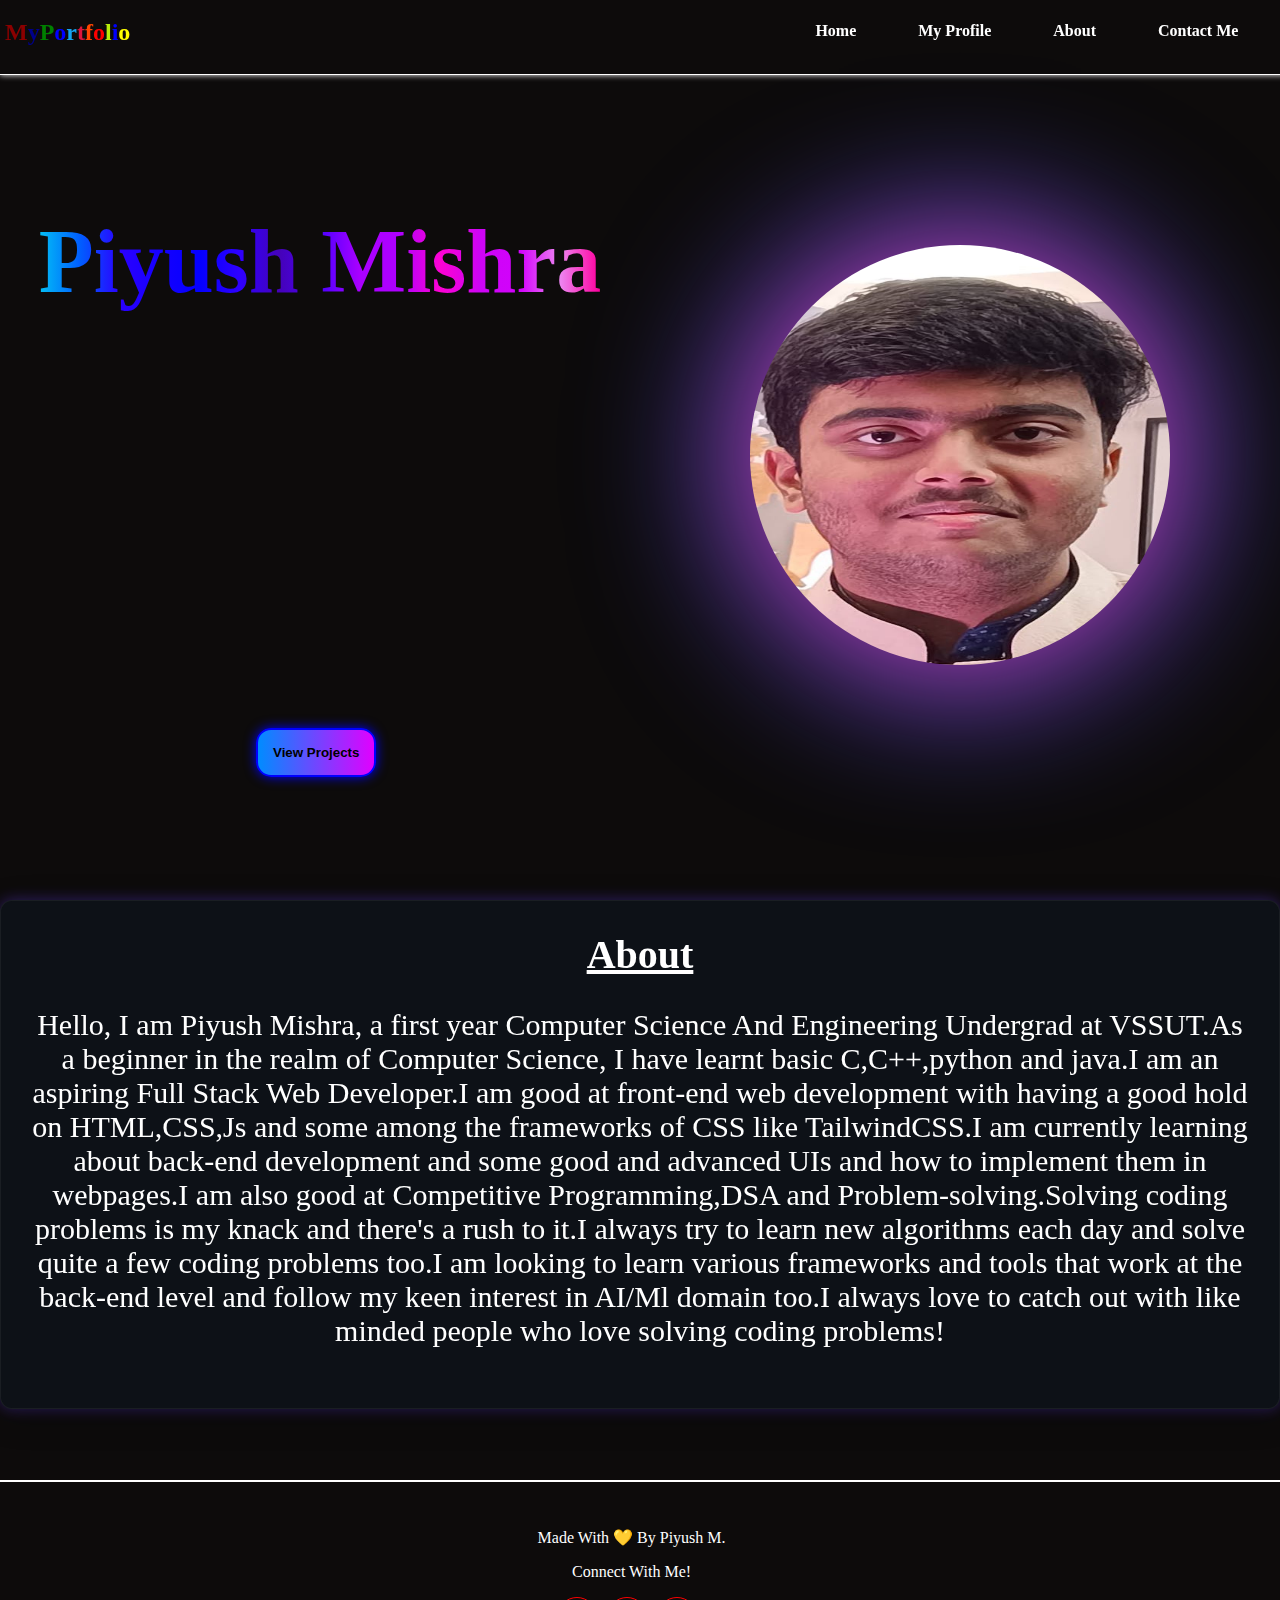
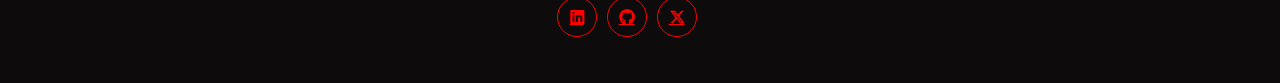
<file: index.html>
<!DOCTYPE html>
<html lang="en" dir="ltr">
    <head>
        <title>MyPortfolio</title>
        <meta charset="UTF-8">
        <meta name="viewport" content="width=device-width, height=device-height, user-scalable=yes,initial-scale=1.0,maximum-scale=5.0,minimum-scale=0.25">
        <link rel="stylesheet" href="styles.css">
        <link rel="stylesheet" href="https://cdnjs.cloudflare.com/ajax/libs/font-awesome/6.5.0/css/all.min.css">
    </head>
    <body>
        <div id="main">
            <div id="navigation_bar">
                <a href="index.html"><span style="color:darkred;font-size:24px">M</span><span style="color:darkblue;font-size:24px">y</span><span style="color:green;font-size:24px">P</span><span style="color:blue;font-size:24px">o</span><span style="color:rgb(21, 165, 243);font-size:24px">r</span><span style="color:crimson;font-size:24px">t</span><span style="color:orangered;font-size:24px">f</span><span style="color:red;font-size:24px">o</span><span style="color:rgb(184, 237, 10);font-size:24px">l</span><span style="color:blue;font-size:24px">i</span><span style="color:yellow;font-size:24px">o</span></a>
                <nav id="nav">
                    <a href="#Intro">Home</a>
                    <a href="./aboutpage.html">My Profile</a>
                    <a href="#About">About</a>
                    <a href="#Contact">Contact Me</a>
                </nav>
                <div id="hamburger_menu">
                    <span style="display:flex;flex-direction:column;cursor:pointer;justify-content:center;align-items:center">
                        <span class="bar"></span>
                        <span class="bar"></span>
                        <span class="bar"></span>
                    </span>
                </div>
            </div>
            <div id="navigation_menu">
                <nav id="toggle_navbar" style="display:flex;flex-direction:column">
                    <ul style="list-style-type:none;">
                        <li><a href="#Intro">Home</a></li>
                        <li><a href="./aboutpage.html">My Profile</a></li>
                        <li><a href="#About">About</a></li>
                        <li><a href="#Contact">Contact Me</a></li>
                    </ul>
                </nav>
            </div>
            <div id="Intro">
                <div id="Short_description">
                    <h1 id="heading" style="background:linear-gradient(to right,cyan,rgb(3, 189, 246),rgb(0, 94, 255),rgb(43, 0, 255),rgb(21, 0, 255),rgb(4, 0, 255),rgb(47, 0, 255),rgb(69, 2, 185),rgb(76, 0, 255),rgb(170, 0, 255),rgb(174, 0, 255),rgb(253, 2, 211),rgb(205, 4, 245),rgb(210, 2, 252),rgb(237, 134, 241),rgb(255, 0, 157),rgb(255, 0, 123));-webkit-background-clip:text;-webkit-text-fill-color:transparent;">
                        Piyush Mishra
                    </h1>
                    <h2 id="description">
                        <span id="first" style="max-width:fit-content;background:linear-gradient(315deg,cyan,rgb(3,189,246),rgb(0,94,255),rgb(0, 47, 255),rgb(92, 0, 128),rgb(92, 0, 128),rgb(249, 10, 225));-webkit-background-clip:text;-webkit-text-fill-color:transparent">Learning.</span><br><span id="second" style="max-width:fit-content;background:linear-gradient(315deg,rgb(255, 0, 136),rgb(255, 0, 170),rgb(255, 0, 247),rgb(242, 192, 255),rgb(42, 58, 238),rgb(53, 127, 238),cyan);-webkit-background-clip:text;-webkit-text-fill-color:transparent">Coding.</span><br><span id="third" style="max-width:fit-content;background:linear-gradient(315deg,cyan,rgb(0, 179, 255),rgb(0, 119, 255),blue,rgb(159, 7, 230),rgb(249, 4, 200),rgb(222, 5, 120),rgb(255,0,136));-webkit-background-clip:text;-webkit-text-fill-color:transparent">Exploring.</span><br><span id="fourth" style="max-width:fit-content;background:linear-gradient(315deg,rgb(255, 0, 123),rgb(255, 0, 157),rgb(237, 134, 241),rgb(210, 2, 252),rgb(205, 4, 245),rgb(253, 2, 211),rgb(174, 0, 255),rgb(170, 0, 255),rgb(47, 0, 255),rgb(0, 94, 255),rgb(3, 189, 246),cyan,cyan);-webkit-background-clip:text;-webkit-text-fill-color:transparent">Growing.</span>
                    </h2>
                    <form action="./projectpage.html" method="get"><button class="btn" target="_self">View Projects</button></form>
                </div>
                <div id="image"><img src="./img.jpg" width="480px" height="480px" load="eager" style="border-radius:50%;z-index:1"></div>
            </div>
            <br><br>
            <div id="About">
                <h style="font-weight:bolder;display:flex;justify-content:center"><u>About</u></h>
                <p style="text-align:center">Hello, I am Piyush Mishra, a first year Computer Science And Engineering Undergrad at VSSUT.As a beginner in the realm of Computer Science, I have learnt basic C,C++,python and java.I am an aspiring Full Stack Web Developer.I am good at front-end web development with having a good hold on HTML,CSS,Js and some among the frameworks of CSS like TailwindCSS.I am currently learning about back-end development and some good and advanced UIs and how to implement them in webpages.I am also good at Competitive Programming,DSA and Problem-solving.Solving coding problems is my knack and there's a rush to it.I always try to learn new algorithms each day and solve quite a few coding problems too.I am looking to learn various frameworks and tools that work at the back-end level and follow my keen interest in AI/Ml domain too.I always love to catch out with like minded people who love solving coding problems!</p>
            </div>
            <div id="Contact">
                <p style="text-align:center;width:94vw">Made With 💛 By Piyush M.</p>
                <p style="text-align:center;width:94vw">Connect With Me!</p>
                <p style="display:flex;flex-direction:row;justify-content:center;width:94vw">
                    <a href="https://www.linkedin.com/in/piyush-mishra-778540268/" style="width:40px;height:40px;border:1px solid red;border-radius:50%;margin-right:10px;display:flex;justify-content:center;align-items:center;color:red"><i class="fab fa-linkedin"></i></a>
                    <a href="https://github.com/piyushmishra0620" style="width:40px;height:40px;border:1px solid red;border-radius:50%;margin-right:10px;display:flex;justify-content:center;align-items:center;color:red"><i class="fab fa-github"></i></a>
                    <a href="https://x.com/piyushmish76012?t=FI_NJFuRRNyeqaRc5Q-_Vg&s=08" style="width:40px;height:40px;border:1px solid red;border-radius:50%;margin-right:10px;display:flex;justify-content:center;align-items:center;color:red"><i class="fab fa-x-twitter"></i></a>
                </p>
            </div>
        </div>
        <script src="script.js"></script>
    </body>
</html>
</file>
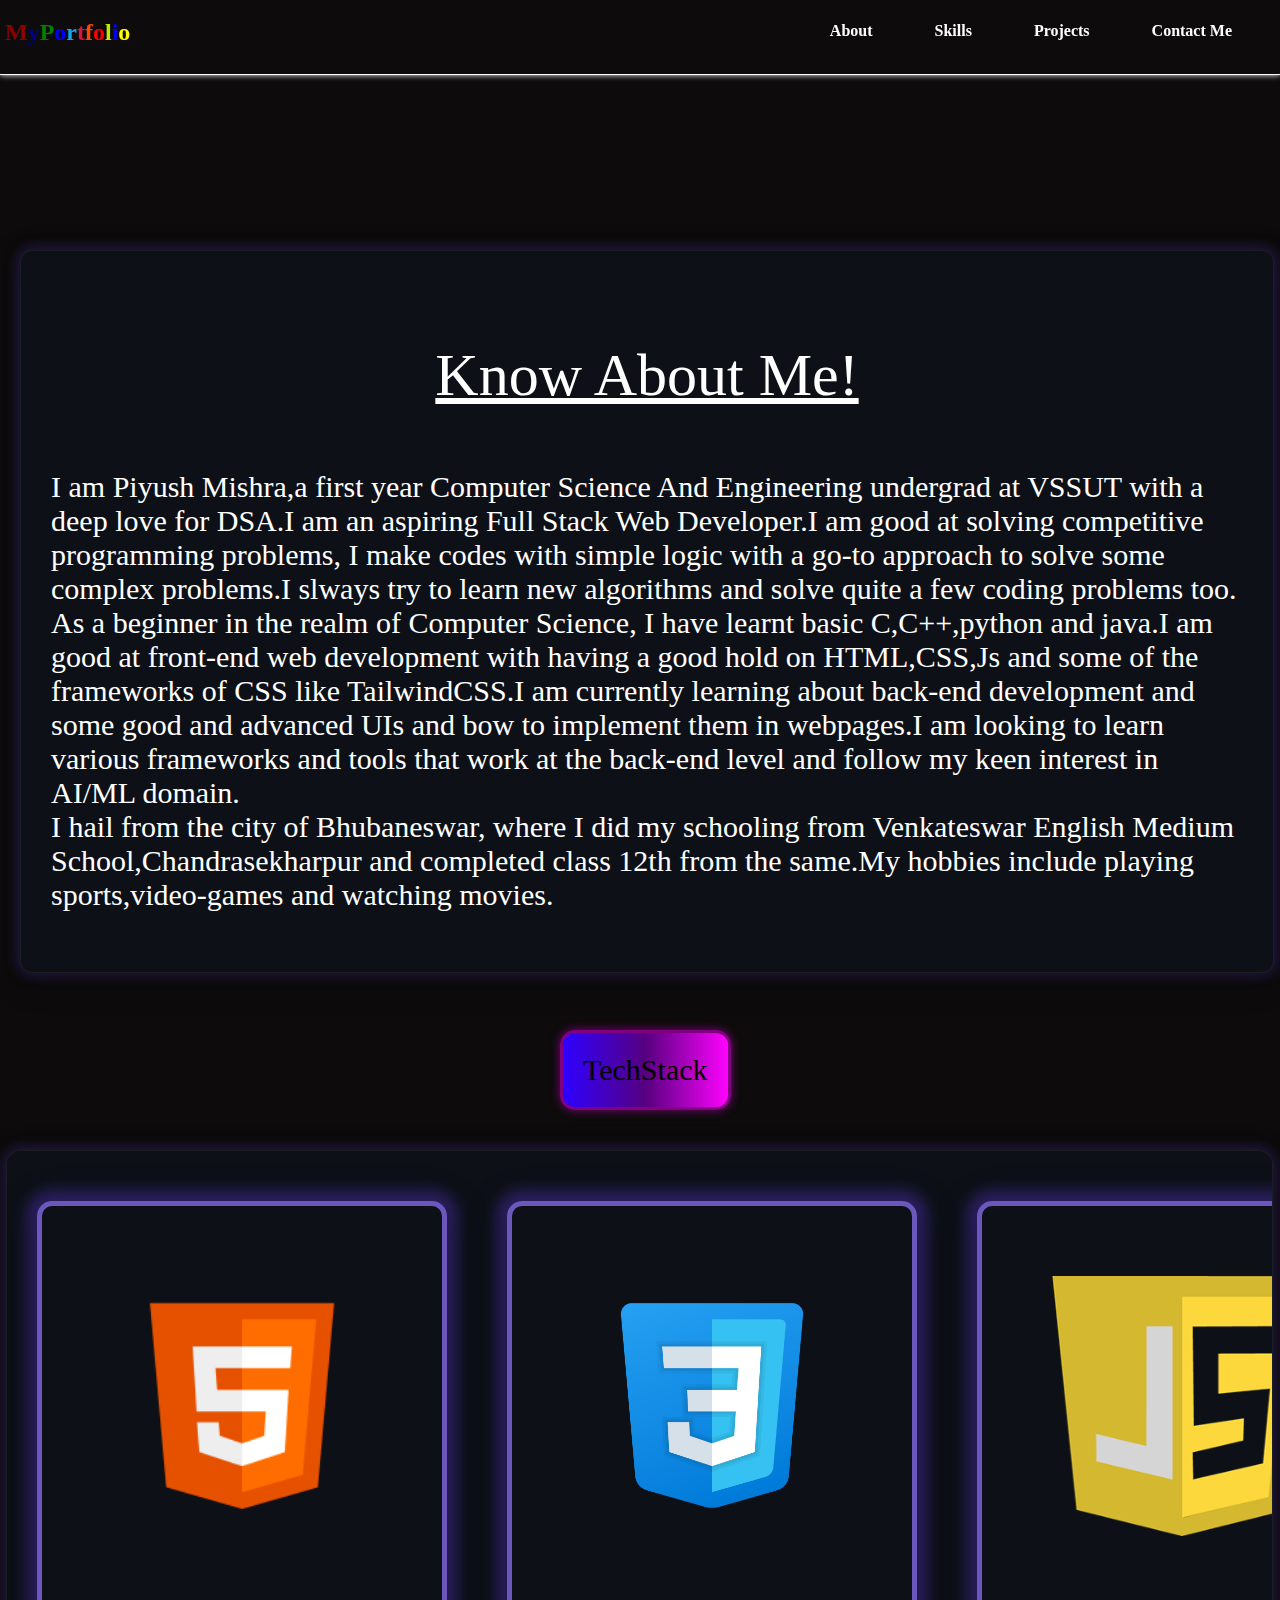
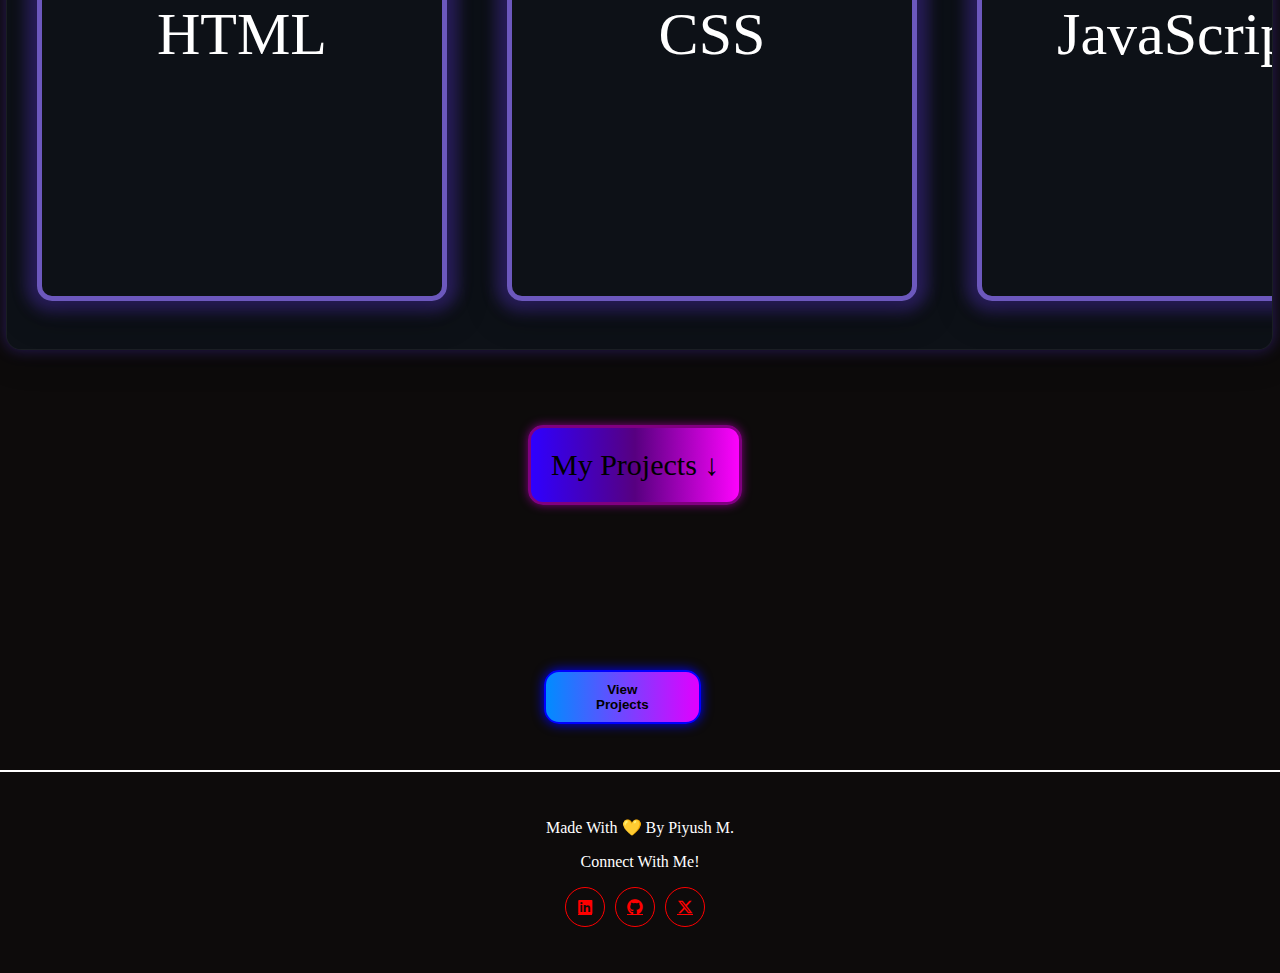
<file: aboutpage.html>
<!DOCTYPE html>
<html lang="en" dir="ltr">
    <head>
        <title>MyPortfolio</title>
        <meta charset="UTF-8">
        <meta name="viewport" content="width=device-width,height=device-height,user-scalable=yes,initial-scale=1.0,maximum-scale=5.0,minimum-scale=0.25">
        <link rel="stylesheet" href="https://cdnjs.cloudflare.com/ajax/libs/font-awesome/6.5.0/css/all.min.css">
        <style>
            *{
                box-sizing:border-box;
            }
            :root{
                --pos-left:23%;--nav-width:450px;
                --nav-height:4%;
                --padding-left:40px;
                --margin-top:16px;
            }
            html,body{
                margin:0;background-color:rgba(0, 0, 0, 0.759);-webkit-tap-highlight-color:transparent;user-select:none;scroll-behavior:smooth;
            }
            #main{
                width:100vw;background-color:rgb(13, 11, 11);height:2550px;
            }
            #navigation_bar{
                width:100vw;border-bottom:white 0.7px solid;cursor:default;box-shadow:0px 0px 6px white;display:grid;grid-template-columns:1fr auto;position:fixed;backdrop-filter:blur(15px);height:85px;z-index:999;top:0;background-color:transparent;
            }
            #navigation_bar>a{
                text-decoration:none;cursor:pointer;justify-self:start;padding-top:0px;margin-top:19px;font-weight:bold;padding-bottom:0px;margin-bottom:19px;padding-left:0px;padding-right:0px;margin-left:5px;
            }
            #nav{
                padding:19px;margin-bottom:5px;margin-top:3px;
            }
            #hamburger_menu{
                display:none;
            }
            .bar{
                width:25px;height:4px;margin:2px;background-color:white;border-radius:12px;
            }
            #navigation_bar nav>a{
                color:white;cursor:pointer;justify-self:center;padding-top:8px;padding-bottom:15px;margin-top:20px;margin-bottom:20px;padding-left:19px;padding-right:19px;margin-right:10px;margin-left:10px;font-weight:bolder;text-decoration:none;
            }
            #navigation_bar nav>a:hover{
                background-color:cyan;color:black;border-radius:12px;border:1px solid cyan;box-shadow:0px 0px 15px cyan;
            }
            #navigation_bar nav>a:active{
                font-size:14.5px;transition:font-size 0.000000001s ease-out;
            }
            #AboutME{
                position:absolute;top:250px;padding:30px;border:1px rgba(150,150,150,0.1) solid;box-shadow:0 8px 32px rgba(0,0,0,0.3),0 0 15px rgba(110,68,255,0.4);border-radius:12px;margin-right:6px;margin-left:20px;background-color:#0D1117;-webkit-backdrop-filter:blur(10px);-webkit-transition:all 1s ease-in-out;color:white;
            }
            #AboutME.hover{
                -webkit-transform:translateY(-2%);
            }
            .techstack{
                position:absolute;top:1160px;left:26rem;background:linear-gradient(90deg,rgb(47, 0, 255),rgb(87, 0, 128),rgb(253, 3, 253));border-radius:15px;padding:20px;border:3px solid purple;box-shadow:0px 0px 10px purple;
            }
            #Skills{
                position:absolute;top:1300px;width:99vw;display:flex;flex-direction:row;height:800px;overflow-x:auto;scrollbar-width:none;-ms-overflow-style: none;border:1px solid rgba(150,150,150,0.1);border-radius:15px;margin-left:6px;box-shadow:0 8px 32px rgba(0,0,0,0.3),0 0 15px rgba(110,68,255,0.4);background-color:#0D1117;-webkit-backdrop-filter:blur(10px);color:white;padding-top:20px;
            }
            #Skills::-webkit-scrollbar{
                display:none;
            }
            #HTML,#CSS,#JS,#C,#python,#Cpp,#Java,#git{
                width:700px;height:700px;padding:70px;margin:30px;border:5px solid rgba(136, 109, 236, 0.781);border-radius:15px;box-shadow:0px 8px 32px 10px rgba(0,0,0,0.3),0 0 15px 10px rgba(110,68,255,0.4);-webkit-transition:transform 0.5s ease-out;
            }
            #HTML.hover,#CSS.hover,#JS.hover,#C.hover,#python.hover,#Cpp.hover,#Java.hover,#git.hover{
                background-color:rgba(136,109,236,0.781);border-color:rgba(143, 117, 234, 0.564);box-shadow:0px 0px 32px rgba(136, 109, 236, 0.781);-webkit-transform:translateY(-2%);
            }
            .projects{
                padding:20px;border:3px solid purple;box-shadow:0px 0px 10px purple;position:absolute;top:2150px;left:25rem;background:linear-gradient(90deg,rgb(47, 0, 255),rgb(87, 0, 128),rgb(253, 3, 253));border-radius:15px;
            }
            .btn{
                color:black;background:linear-gradient(90deg,#008cff,#e100ff);cursor:pointer;position:absolute;left:26.7rem;padding-top:10px;padding-bottom:10px;padding-left:50px;padding-right:50px;border-radius:15px;font-weight:bold;border:blue 2px solid;box-shadow:0px 0px 12px blue;
            }
            .btn:hover{
                background:linear-gradient(135deg,#008cff,#e100ff);box-shadow:2px 2px 50px blue;
            }
            .btn:active{
                background:linear-gradient(135deg,#008cff,#e100ff);box-shadow:2px 2px 50px blue;-webkit-transform:scale(90%);
            }
            #projects{
                position:absolute;top:2270px;
            }
            #Contact{
                width:100vw;position:absolute;top:2370px;padding:30px;border-top:2px white solid;color:white;background-color:rgb(13, 11, 11);
            }
            #heading header{
                display:inline-block;overflow:hidden;white-space:nowrap;border-right:3px solid transparent;width:0;-webkit-animation:type 3.5s steps(40,end) 1s 1 forwards,blink-caret 0.75s linear 1s infinite,stopblinking 0.1s forwards 4.5s;
            }
            #Contact a:hover{
                background-color:red;border-color:rgba(208, 80, 80, 0.464);box-shadow:0px 0px 10px red;
            }
            #Contact a:hover i{
                color:black;
            }
            .internalparagraph{
                font-size:30px;
            }
            .headingparagraph{
                font-size:60px;
            }
            .mainheader{
                font-size:60px;
            }
            @keyframes type{
                to{
                    width:9ch;border-right-color:transparent;
                }
            }
            @keyframes blink-caret{
                0%{
                    border-right-color:red;
                }50%{
                    border-right-color:transparent;
                }
            }
            @keyframes stopblinking{
                to{
                    border-right-color:transparent;
                }
            }
            @media((max-width:3000px) and (max-height:3000px)){
                .techstack{
                    top:1160px;left:26rem;
                }
                #Skills{
                    top:1300px;
                }
                .projects{
                    top:2150px;left:25rem;
                }
                .btn{
                    left:26.7rem;
                }
                #projects{
                    top:2270px;
                }
                #Contact{
                    top:2370px;
                }
            }
            @media(max-height:1500px){
                #navigation_bar{
                    height:85px;
                }
            }
            @media(max-height:1000px){
                #navigation_bar{
                    height:75px;
                }
            }
            @media(max-height:800px){
                #navigation_bar{
                    height:70px;
                }
            }
            @media(max-height:600px){
                #navigation_bar{
                    height:65px;
                }
            }
            @media(max-width:900px){
                #nav{
                    display:none;
                }
                #hamburger_menu{
                    color:white;display:flex;justify-content:center;align-items:center;width:45px;cursor:pointer;outline:none;border:2px solid white;padding:3px;height:40px;margin-right:25px;margin-top:16px;border-radius:12px;
                }
                #hamburger_menu.active .bar:nth-child(2){
                    opacity:0%;
                }
                #hamburger_menu.active .bar:nth-child(1){
                    transform:rotate(45deg) translateY(5.5px) translateX(4.8px);
                }
                #hamburger_menu.active .bar:nth-child(3){
                    transform:rotate(-45deg) translateY(-6.5px) translateX(5.4px);
                }
            }
            @media((width:820px) and (height:1180px)){
                .techstack{
                    top:1280px;left:21rem;
                }
                #Skills{
                    top:1400px;
                }
                .projects{
                    top:2250px;left:19rem;
                }
                .btn{
                    left:20.7rem;
                }
                #projects{
                    top:2370px;
                }
                #Contact{
                    top:2470px;
                }
            }
            @media((hover:none) and (min-width:1100px)){
                .btn{
                    left:32.5rem;
                }
                .projects{
                    left:31rem;
                }
                .techstack{
                    left:31.4rem;
                }
            }
            @media((hover:none) and (min-width:1208px)){
                .btn{
                    left:33.5rem;
                }
                .projects{
                    left:32rem;
                }
            }
            @media((hover:none) and (min-width:1241px)){
                .btn{
                    left:34rem;
                }
                .projects{
                    left:33rem;
                }
                .techstack{
                    left:33rem;
                }
            }
            @media((hover:none) and (min-width:1266px)){
                .btn{
                    left:35rem;
                }
                .projects{
                    left:34.5rem;
                }
            }
            @media((hover:none) and (min-width:1326px)){
                .btn{
                    left:38rem;
                }
                .projects{
                    left:36rem;
                }
                .techstack{
                    left:35.6rem;
                }
            }
            @media((hover:none) and (min-width:1400px)){
                .btn{
                    left:39rem;
                }
                .projects{
                    left:38rem;
                }
                .techstack{
                    left:39.5rem;
                }
            }
            @media((hover:none) and (min-width:1450px)){
                .btn{
                    left:41rem;
                }
                .projects{
                    left:40rem;
                }
                .techstack{
                    top:950px;
                }
                #Skills{
                    top:1150px;
                }
                .projects{
                    top:2050px;
                }
                #Contact{
                    top:2270px;
                }
                #projects{
                    top:2170px;
                }
            }
            @media((hover:none) and (min-width:1500px)){
                .btn{
                    left:42.5rem;
                }
                .projects{
                    left:41rem;
                }
            }
            @media((hover:none) and (min-width:1600px)){
                .btn{
                    left:45rem;
                }
                .projects{
                    left:44rem;
                }
                .techstack{
                    left:44.5rem;
                }
            }
            @media((hover:none) and (min-width:1650px)){
                .projects{
                    left:46.5rem;
                }
                .btn{
                    left:47.4rem;
                }
                .techstack{
                    left:46.5rem;
                }
            }
            @media((hover:none) and (min-width:1730px)){
                .projects{
                    left:48.6rem;
                }
                .btn{
                    left:50rem;
                }
                .techstack{
                    left:48rem;
                }
            }
            @media((hover:none) and (min-width:1800px)){
                .techstack{
                    left:49.5rem;
                }
                .btn{
                    left:52rem;
                }
                .projects{
                    left:51rem;
                }
            }
            @media((hover:none) and (min-width:1850px)){
                .techstack{
                    left:50rem;top:925px;
                }
                .btn{
                    left:54rem;
                }
                .projects{
                    left:52rem;
                }
            }
            @media((hover:none) and (min-width:1900px)){
                .projects{
                    left:54rem;
                }
                .btn{
                    left:55rem;
                }
            }
            @media((hover:none) and (min-width:1950px)){
                .techstack{
                    left:54rem;
                }
            }
            @media((hover:none) and (min-width:2000px)){
                .techstack{
                    left:57rem;
                }
                .btn{
                    left:58rem;
                }
                .projects{
                    left:56rem;
                }
            }
            @media((hover:none) and (min-width:2050px)){
                .btn{
                    left:59rem;
                }
                .projects{
                    left:57rem;
                }
            }
            @media((hover:none) and (min-width:2100px)){
                .btn{
                    left:61rem;
                }
                .projects{
                    left:58.6rem;
                }
                .techstack{
                    left:57.8rem;
                }
            }
            @media((hover:none) and (min-width:2150px)){
                .btn{
                    left:62.4rem;
                }
                .projects{
                    left:60rem;
                }
                .techstack{
                    left:59rem;
                }
            }
            @media((hover:none) and (min-width:2223px)){
                .btn{
                    left:63.8rem;
                }
                .projects{
                    left:61.7rem;
                }
            }
            @media((hover:none) and (min-width:2300px)){
                .btn{
                    left:67rem;
                }
                .projects{
                    left:66rem;
                }
                .techstack{
                    left:65rem;
                }
            }
            @media((hover:none) and (min-width:2350px)){
                .btn{
                    left:68rem;
                }
                .projects{
                    left:67rem;
                }
            }
            @media((hover:none) and (max-width:1000px)){
                #AboutME{
                    top:200px;
                }
                .btn{
                    left:25.9rem;
                }
                .projects{
                    left:24.5rem;
                }
            }
            @media((hover:none) and (max-width:944px)){
                .techstack{
                    top:1176px;left:25rem;
                }
                .btn{
                    left:23.8rem;
                }
                .projects{
                    left:22.2rem;
                }
            }
            @media((hover:none) and (max-width:920px)){
                #Contact{
                    top:2350px;
                }
            }
            @media((hover:none) and (max-width:867px)){
                .btn{
                    left:22.5rem;
                }
                .projects{
                    left:20.7rem;
                }
                .techstack{
                    left:24rem;
                }
            }
            @media((hover:none) and (max-width:859px)){
                #AboutME{
                    top:200px;
                }
                .btn{
                    left:21.9rem;
                }
                .techstack{
                    left:23rem;
                }
                .projects{
                    left:19.5rem;
                }
            }
            @media((hover:none) and (max-width:837px)){
                .techstack{
                    top:1195px;
                }
                .btn{
                    left:20.8rem;
                }
            }
            @media((hover:none) and (max-width:830px)){
                .techstack{
                    top:1240px;
                }
                #Skills{
                    top:1350px;
                }
                .projects{
                    top:2210px;
                }
                #projects{
                    top:2330px;
                }
                #Contact{
                    top:2430px;
                }
            }
            @media((hover:none) and (max-width:801px)){
                .techstack{
                    left:21.5rem;
                }
                .btn{
                    left:20rem;
                }
                .projects{
                    left:18rem;
                }
            }
            @media((hover:none) and (max-width:765px)){
                .techstack{
                    top:1270px;left:20rem;
                }
                #Skills{
                    top:1380px;
                }
                .projects{
                    top:2250px;
                }
                #projects{
                    top:2370px;
                }
                #Contact{
                    top:2470px;
                }
                .btn{
                    left:18rem;
                }
                .projects{
                    left:17rem;
                }
            }
            @media((hover:none) and (max-width:745px)){
                .techstack{
                    top:1300px;left:19rem;
                }
                #Skills{
                    top:1410px;
                }
                .projects{
                    top:2300px;
                }
                #projects{
                    top:2420px;
                }
                #Contact{
                    top:2500px;
                }
            }
            @media((hover:none) and (max-width:712px)){
                .techstack{
                    top:1340px;left:17rem;
                }
                #Skills{
                    top:1460px;
                }
                .projects{
                    top:2360px;
                }
                #projects{
                    top:2480px;
                }#Contact{
                    top:2550px;
                }
                .projects{
                    left:15.5rem;
                }
                .btn{
                    left:17rem;
                }
            }
            @media((hover:none) and (max-width:688px)){
                #main{
                    height:2850px;
                }
                .techstack{
                    top:1470px;left:16rem;
                }
                #Skills{
                    top:1600px;
                }
                .projects{
                    top:2500px;left:14.5rem;
                }
                #projects{
                    top:2650px;
                }
                #Contact{
                    top:2750px;
                }
                .btn{
                    left:16rem;
                }
            }
            @media((hover:none) and (max-width:640px)){
                .techstack{
                    left:15.4rem;
                }
                .btn{
                    left:15.6rem;
                }
            }
            @media((hover:none) and (max-width:620px)){
                .techstack{
                    top:1550px;left:15rem;
                }
                #Skills{
                    top:1700px;
                }
                .projects{
                    top:2575px;left:12.8rem;
                }
                #projects{
                    top:2730px;left
                }
                .btn{
                    left:14rem;
                }
                #Contact{
                    top:2800px;
                }
            }
            @media((hover:none) and (max-width:595px)){
                .internalparagraph{
                    font-size:28px;
                }
                .techstack{
                    left:14rem;top:1500px;
                }
                .btn{
                    left:13rem;
                }
                .projects{
                    left:12rem;
                }
            }
            @media((hover:none) and (max-width:540px)){
                .internalparagraph{
                    font-size:26px;
                }
                .headingparagraph{
                    font-size:40px;
                }
                .projects{
                    left:11rem;
                }
                .btn{
                    left:11.3rem;
                }
                .techstack{
                    left:12.5rem;top:1450px;
                }
            }
            @media((hover:none) and (max-width:501px)){
                #HTML,#CSS,#JS,#C,#python,#Cpp,#Java,#git{
                    width:300px;padding:20px;
                }
                .internalparagraph{
                    font-size:24px;
                }
                .techstack{
                    left:11.8rem;top:1430px;
                }
                .projects{
                    left:10.5rem;
                }
            }
            @media((hover:none) and (max-width:485px)){
                .techstack{
                    left:10.4rem;
                }
                .projects{
                    left:9.7rem;
                }
                .btn{
                    left:10.4rem;
                }
            }
            @media((hover:none) and (max-width:465px)){
                .projects{
                    left:9.4rem;
                }
                .btn{
                    left:9.6rem;
                }
            }
            @media((hover:none) and (max-width:435px)){
                .internalparagraph{
                    font-size:22px;
                }
                .headingparagraph{
                    font-size:30px;
                }
                .mainheader{
                    font-size:40px;
                }
                .techstack{
                    left:9.7rem;top:1400px;
                }
                .btn{
                    left:9rem;
                }
                .projects{
                    left:8.3rem;
                }
            }
            @media((hover:none) and (max-width:418px)){
                .techstack{
                    left:9rem;
                }
                .btn{
                    left:8rem;
                }
                .projects{
                    left:7rem;
                }
            }
            @media((hover:none) and (max-width:400px)){
                .techstack{
                    left:8.5rem;
                }
            }
            @media((hover:none) and (max-width:387px)){
                .internalparagraph{
                    font-size:20px;
                }
                .techstack{
                    top:1300px;left:7rem;
                }
                .btn{
                    left:7rem;
                }
                .projects{
                    left:6rem;top:2350px;
                }
                 #Skills{
                    top:1500px;
                }
                #projects{
                    top:2500px;
                }
            }
            @media((hover:none) and (max-width:354px)){
                .internalparagraph{
                    font-size:18px;
                }
            }
            @media(hover:hover){
                .techstack{
                    top:960px;left:39rem;
                }
                #Skills{
                    top:1150px;
                }
                .projects{
                    top:2025px;left:40rem;
                }
                .btn{
                    left:41.4rem;
                }
            }
            @media((hover:hover) and (min-width:1519px)){
                .btn{
                    left:44rem;
                }
                .techstack{
                    left:42rem;
                }
                .projects{
                    left:42.5rem;
                }
            }
            @media((hover:hover) and (min-width:1600px)){
                .btn{
                    left:45rem;
                }
                .techstack{
                    left:44rem;
                }
                .projects{
                    left:43.3rem;
                }
            }
            @media((hover:hover) and (min-width:1650px)){
                .btn{
                    left:48rem;
                }
                .techstack{
                    left:46rem;
                }
                .projects{
                    left:47rem;
                }
            }
            @media((hover:hover) and (min-width:1720px)){
                .btn{
                    left:50rem;
                }
                .techstack{
                    left:48rem;
                }
                .projects{
                    left:49rem;
                }
            }
            @media((hover:hover) and (min-width:1800px)){
                .btn{
                    left:53rem;
                }
                .techstack{
                    left:50rem;
                }
                .projects{
                    left:51rem;
                }
            }
            @media((hover:hover) and (min-width:1900px)){
                .btn{
                    left:55rem;
                }
                .techstack{
                    left:54rem;
                }
                .projects{
                    left:54rem;
                }
            }
            @media((hover:hover) and (min-width:2000px)){
                .btn{
                    left:59rem;
                }
                .techstack{
                    left:57rem;
                }
                .projects{
                    left:55.5rem;
                }
            }
            @media((hover:hover) and (min-width:2100px)){
                .btn{
                    left:62rem;
                }
                .techstack{
                    left:58.5rem;
                }
                .projects{
                    left:59rem;
                }
            }
            @media((hover:hover) and (min-width:2200px)){
                .btn{
                    left:64.6rem;
                }
                .techstack{
                    left:64.4rem;
                }
                .projects{
                    left:63.8rem;
                }
            }
            @media((hover:hover) and (min-width:2300px)){
                .btn{
                    left:66.5rem;
                }
                .techstack{
                    left:65.5rem;
                }
                .projects{
                    left:65.6rem;
                }
            }
            @media((hover:hover) and (min-width:2350px)){
                .btn{
                    left:68rem;
                }
                .techstack{
                    left:66.6rem;
                }
                .projects{
                    left:66rem;
                }
            }
            @media((hover:hover) and (max-width:1500px)){
                .techstack{
                    top:1030px;
                }
            }
            @media((hover:hover) and (max-width:1450px)){
                .techstack{
                    left:39rem;
                }
                .projects{
                    left:38rem;
                }
                .btn{
                    left:39.6rem;
                }
            }
            @media((hover:hover) and (max-width:1400px)){
                .techstack{
                    left:36.6rem;
                }
                .btn{
                    left:38rem;
                }
                .projects{
                    left:36.9rem;
                }
            }
            @media((hover:hover) and (max-width:1350px)){
                .projects{
                    left:34rem;
                }
                .btn{
                    left:36rem;
                }
            }
            @media((hover:hover) and (max-width:1300px)){
                .techstack{
                    left:35rem;
                }
                .btn{
                    left:34rem;
                }
                .projects{
                    left:33rem;
                }
            }
            @media((hover:hover) and (max-width:1240px)){
                .btn{
                    left:32rem;
                }
                .projects{
                    left:31.5rem;
                }
                .techstack{
                    left:33rem;
                }
            }
            @media((hover:hover) and (max-width:1170px)){
                .btn{
                    left:30rem;
                }
                .projects{
                    left:29rem;
                }
                .techstack{
                    left:31rem;
                }
                #AboutME{
                    top:200px;
                }
            }
            @media((hover:hover) and (max-width:1062px)){
                .techstack{
                    top:1060px;left:28rem;
                }
                #Skills{
                    top:1160px;
                }
                .projects{
                    top:2050px;left:25rem;
                }
                .btn{
                    left:27rem;
                }
            }
            @media((hover:hover) and (max-width:1000px)){
                .techstack{
                    left:26rem;
                }
                .btn{
                    left:25rem;
                }
                .projects{
                    left:23.5rem;
                }
            }
            @media((hover:hover) and (max-width:986px)){
                .internalparagraph{
                    font-size:28px;
                }
            }
            @media((hover:hover) and (max-width:951px)){
                .techstack{
                    top:1040px;
                }
                .btn{
                    left:24.5rem;
                }
            }
            @media((hover:hover) and (max-width:926px)){
                .internalparagraph{
                    font-size:25px;
                }
                .techstack{
                    left:23rem;
                }
                .btn{
                    left:21.5rem;
                }
                .projects{
                    left:21.5rem;
                }
            }
            @media((hover:hover) and (max-width:800px)){
                .techstack{
                    left:21rem;
                }
                .btn{
                    left:19rem;
                }
                .projects{
                    left:18rem;
                }
            }
            @media((hover:hover) and (max-width:750px)){
                .internalparagraph{
                    font-size:24px;
                }
                .techstack{
                    left:18rem;
                }
                .btn{
                    left:17rem;
                }
                .projects{
                    left:16.6rem;
                }
            }
            @media((hover:hover) and (max-width:687px)){
                .internalparagraph{
                    font-size:22px;
                }
                .techstack{
                    left:15rem;
                }
                .btn{
                    left:15rem;
                }
                .projects{
                    left:14rem;
                }
            }
            @media((hover:hover) and (max-width:615px)){
                .internalparagraph{
                    font-size:20px;
                }
                .techstack{
                    left:13rem;
                }
                .btn{
                    left:12.5rem;
                }
                .projects{
                    left:11rem;
                }
            }
            @media((hover:hover) and (max-width:551px)){
                .techstack{
                    left:11rem;
                }
                .btn{
                    left:11rem;
                }
                .projects{
                    left:10rem;
                }
            }
            @media((hover:hover) and (max-width:511px)){
                .headingparagraph{
                    font-size:40px;
                }
                .techstack{
                    left:9rem;
                }
                .btn{
                    left:10.5rem;
                }
                .projects{
                    left:9rem;
                }
            }
            @media((hover:hover) and (max-width:465px)){
                .internalparagraph{
                    font-size:18px;
                }
                .btn{
                    left:9rem;
                }
                .techstack{
                    left:9.5rem;
                }
                .projects{
                    left:8.5rem;
                }
                #HTML,#CSS,#JS,#C,#python,#Cpp,#Java,#git{
                    width:300px;padding:20px;
                }
            }
            @media((hover:hover) and (max-width:426px)){
                .internalparagraph{
                    font-size:16px;
                }
                .btn{
                    left:8.5rem;
                }
                .projects{
                    left:8rem;
                }
                .techstack{
                    left:8.75rem;
                }
                .mainheader{
                    font-size:38px;
                }
            }
            @media((hover:hover) and (max-width:392px)){
                .btn{
                    left:7.5rem;
                }
                .projects{
                    left:6.5rem;
                }
                .techstack{
                    left:7rem;
                }
            }
            #navigation_menu{
                padding:20px;border-radius:15px;position:fixed;top:85px;background-color:transparent;border:1px solid white;width:var(--nav-width);left:120%;height:350px;z-index:999;backdrop-filter:blur(15px);transition:left 0.25s ease-out;
            }
            #navigation_menu.active{
                left:var(--pos-left);
            }
            #toggle_navbar{
                position:absolute;top:4%;width:90%;
            }
            #toggle_navbar li{
                padding:20px;cursor:pointer;margin:8px;display:flex;justify-content:center;
            }
            #toggle_navbar li:hover{
                background-color:cyan;color:black;border-radius:12px;border:1px solid cyan;box-shadow:0px 0px 15px cyan;
            }
            #toggle_navbar li:active{
                font-size:14.5px;transition:font-size 0.000000001s ease-out;
            }
            #toggle_navbar li a{
                color:white;text-decoration:none;font-size:larger;font-weight:bold;
            }
            #toggle_navbar ul{
                padding-right:15px;place-self:center;
            }
            @media((hover:none) and (max-width:800px)){
                :root{
                    --pos-left:21%;
                }
            }
            @media((hover:none) and (max-width:740px)){
                :root{
                    --pos-left:18%;
                }
            }
            @media((hover:none) and (max-width:600px)){
                :root{
                    --nav-width:350px;--pos-left:15%;
                }
            }
            @media((hover:none) and (max-width:500px)){
                :root{
                    --pos-left:13%;
                }
            }
            @media((hover:none) and (max-width:450px)){
                :root{
                    --pos-left:9%;
                }
            }
            @media((hover:none) and (max-width:418px)){
                :root{
                    --nav-width:300px;
                }
            }
            @media((hover:none) and (max-width:368px)){
                :root{
                    --pos-left:5%;
                }
            }
            @media((hover:none) and (max-width:338px)){
                :root{
                    --pos-left:2%;
                }
            }
            @media((hover:hover) and (max-width:800px)){
                :root{
                    --pos-left:20%;
                }
            }
            @media((hover:hover) and (max-width:700px)){
                :root{
                    --pos-left:14%;
                }
            }
            @media((hover:hover) and (max-width:650px)){
                :root{
                    --pos-left:10%;
                }
            }
            @media((hover:hover) and (max-width:570px)){
                :root{
                    --pos-left:7%;
                }
            }
            @media((hover:hover) and (max-width:550px)){
                :root{
                    --pos-left:3%;
                }
            }
            @media((hover:hover) and (max-width:492px)){
                :root{
                    --nav-width:300px;
                }
            }
        </style>
    </head>
    <body>
        <div id="main">
            <div id="navigation_bar">
                <a href="index.html"><span style="color:darkred;font-size:24px">M</span><span style="color:darkblue;font-size:24px">y</span><span style="color:green;font-size:24px">P</span><span style="color:blue;font-size:24px">o</span><span style="color:rgb(21, 165, 243);font-size:24px">r</span><span style="color:crimson;font-size:24px">t</span><span style="color:orangered;font-size:24px">f</span><span style="color:red;font-size:24px">o</span><span style="color:rgb(184, 237, 10);font-size:24px">l</span><span style="color:blue;font-size:24px">i</span><span style="color:yellow;font-size:24px">o</span></a>
                <nav id="nav">
                    <a href="#AboutME">About</a>
                    <a href="#Skills">Skills</a>
                    <a href="#projects">Projects</a>
                    <a href="#Contact">Contact Me</a>
                </nav>
                <div id="hamburger_menu">
                    <span style="display:flex;flex-direction:column;cursor:pointer;justify-content:center;align-items:center">
                        <span class="bar"></span>
                        <span class="bar"></span>
                        <span class="bar"></span>
                    </span>
                </div>
            </div>
            <div id="navigation_menu">
                <nav id="toggle_navbar" style="display:flex;flex-direction:column">
                    <ul style="list-style-type:none;">
                        <li><a href="#AboutME">About</a></li>
                        <li><a href="#Skills">Skills</a></li>
                        <li><a href="#projects">Projects</a></li>
                        <li><a href="#Contact">Contact Me</a></li>
                    </ul>
                </nav>
            </div>
            <div id="heading" style="display:flex;justify-content:center">
                <header class="mainheader" style="background:linear-gradient(to right,rgb(0, 132, 255),rgb(14, 98, 241),rgb(8, 0, 255),rgb(34, 0, 255),rgb(66, 21, 246),rgb(76, 0, 255),rgb(68, 0, 128),rgb(94, 0, 128),rgb(134, 5, 146),rgb(215, 7, 226),rgb(255, 2, 150));-webkit-background-clip:text;-webkit-text-fill-color:transparent;position:absolute;top:100px">My Profile</header>
            </div>
            <div id="AboutME">
                <p class="headingparagraph" style="text-align:center"><u>Know About Me!</u></p>
                <p class="internalparagraph" style="text-align:start;">I am Piyush Mishra,a first year Computer Science And Engineering undergrad at VSSUT with a deep love for DSA.I am an aspiring Full Stack Web Developer.I am good at solving competitive programming problems, I make codes with simple logic with a go-to approach to solve some complex problems.I slways try to learn new algorithms and solve quite a few coding problems too. As a beginner in the realm of Computer Science, I have learnt basic C,C++,python and java.I am good at front-end web development with having a good hold on HTML,CSS,Js and some of the frameworks of CSS like TailwindCSS.I am currently learning about back-end development and some good and advanced UIs and bow to implement them in webpages.I am looking to learn various frameworks and tools that work at the back-end level and follow my keen interest in AI/ML domain.
                    <br>I hail from the city of Bhubaneswar, where I did my schooling from Venkateswar English Medium School,Chandrasekharpur and completed class 12th from the same.My hobbies include playing sports,video-games and watching movies.
                </p>
            </div>
            <br>
            <header style="font-size:30px" class="techstack">TechStack</header>
            <div id="Skills">
                <div id="HTML">
                    <img src="./html-5.png" alt="HTML" title="HTML" load="eager" width="260px" height="260px">
                    <p style="font-size:60px;color:white;text-align:center">HTML</p>
                </div>
                <div id="CSS">
                    <img src="./css3.png" alt="CSS" title="CSS" load="eager" width="260px" height="260px">
                    <p style="font-size:60px;color:white;text-align:center">CSS</p>
                </div>
                <div id="JS">
                    <img src="./javascript-logo.png" alt="Js" title="Js" load="eager" width="260px" height="260px">
                    <p style="font-size:60px;color:white;text-align:center">JavaScript</p>
                </div>
                <div id="C">
                    <img src="./C.png" alt="C" title="C" load="eager" width="260px" height="260px">
                    <p style="font-size:60px;color:white;text-align:center">C</p>
                </div>
                <div id="python">
                    <img src="./python.png" alt="python" title="python" load="eager" width="260px" height="260px">
                    <p style="font-size:60px;color:white;text-align:center">Python</p>
                </div>
                <div id="Cpp">
                    <img src="./C++.png" alt="C++" title="C++" load="eager" width="260px" height="260px">
                    <p style="font-size:60px;color:white;text-align:center">C++</p>
                </div>
                <div id="Java">
                    <img src="./Java.png" alt="Java" title="Java" load="eager" width="260px" height="260px">
                    <p style="font-size:60px;color:white;text-align:center">Java</p>
                </div>
                <div id="git">
                    <img src="./git.png" alt="git" title="git" load="eager" width="260px" height="260px">
                    <p style="font-size:60px;color:white;text-align:center">GIT</p>
                </div>
            </div>
            <br>
            <header style="font-size:30px" class="projects">My Projects ↓</header>
            <div id="projects">
                <form action="./projectpage.html" method="get"><button class="btn" target="_self">View Projects</button></form>
            </div>
            <div id="Contact">
                <p style="text-align:center">Made With 💛 By Piyush M.</p>
                <p style="text-align:center">Connect With Me!</p>
                <p style="display:flex;flex-direction:row;justify-content:center">
                    <a href="https://www.linkedin.com/in/piyush-mishra-778540268/" style="width:40px;height:40px;border:1px solid red;border-radius:50%;margin-right:10px;display:flex;justify-content:center;align-items:center;color:red"><i class="fab fa-linkedin"></i></a>
                    <a href="https://github.com/piyushmishra0620" style="width:40px;height:40px;border:1px solid red;border-radius:50%;margin-right:10px;display:flex;justify-content:center;align-items:center;color:red"><i class="fab fa-github"></i></a>
                    <a href="https://x.com/piyushmish76012?t=FI_NJFuRRNyeqaRc5Q-_Vg&s=08" style="width:40px;height:40px;border:1px solid red;border-radius:50%;margin-right:10px;display:flex;justify-content:center;align-items:center;color:red"><i class="fab fa-x-twitter"></i></a>
                </p>
            </div>
        </div>
        <script>
            const ele=document.getElementById("AboutME");
            ele.addEventListener("mouseenter",()=>{
                ele.classList.add("hover");
            });
            ele.addEventListener("mouseleave",()=>{
                ele.classList.remove("hover");
            });
            ele.addEventListener("touchstart",()=>{
                ele.classList.add("hover");
            });
            ele.addEventListener("touchend",()=>{
                ele.classList.remove("hover");
            });
            const card1=document.getElementById("HTML");const card2=document.getElementById("CSS");const card3=document.getElementById("JS");const card4=document.getElementById("C");const card5=document.getElementById("Cpp");const card6=document.getElementById("Java");const card7=document.getElementById("python");const card8=document.getElementById("git");
            let arr=[card1,card2,card3,card4,card5,card6,card7,card8];
            arr.forEach((element)=>{
                element.addEventListener("mouseenter",()=>{
                    element.classList.add("hover");
                });
                element.addEventListener("mouseleave",()=>{
                    element.classList.remove("hover");
                });
                element.addEventListener("touchstart",()=>{
                    element.classList.add("hover");
                });
                element.addEventListener("touchend",()=>{
                    element.classList.remove("hover");
                });
            });
            const hamburger=document.getElementById("hamburger_menu");
            const navmenu=document.getElementById("navigation_menu");
            hamburger.addEventListener("click",()=>{
                navmenu.classList.toggle("active");
                hamburger.classList.toggle("active");
            });
        </script>
    </body>
</html>
</file>
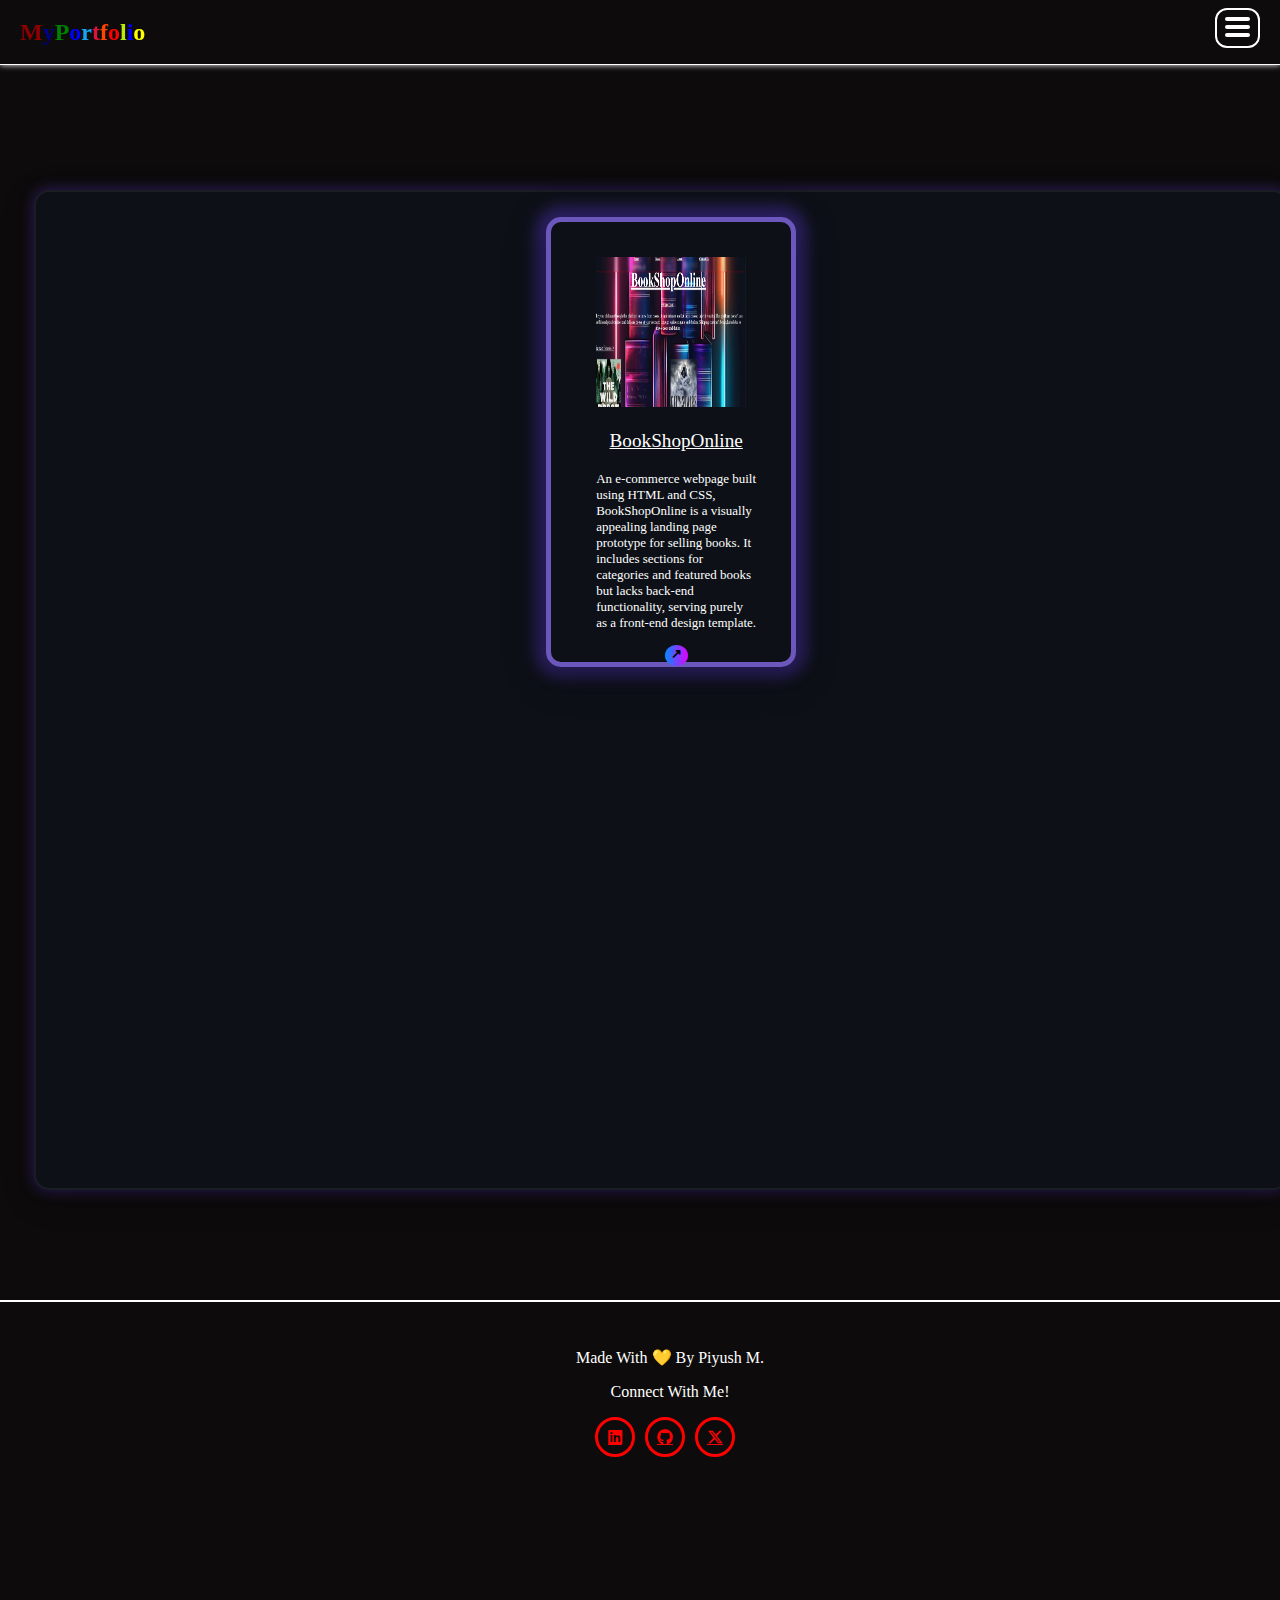
<file: projectpage.html>
<!DOCTYPE html>
<html lang="en" dir="ltr">
    <head>
        <title>MyPortfolio</title>
        <meta charset="UTF-8">
        <meta name="viewport" content="width=device-width, height=device-height, user-scalable=yes, initial-scale=1.0, maximum-scale=5.0, minimum-scale=0.25">
        <style>
            :root{
                --pos-left:34.5%;
                --nav-width:450px;
                --nav-height:15%;
                --padding-left:40px;
                --margin-top:16px;
            }
            *{
                box-sizing:border-box;
            }
            html,body{
                margin:0;background-color:rgb(13, 11, 11);-webkit-tap-highlight-color:transparent;user-select:none;scroll-behavior:smooth;right:0px;
            }
            #main{
                width:100vw;background-color:rgb(13, 11, 11);height:1600px;right:0px;
            }
            #navigation_bar{
                width:105vw;border-bottom:white 0.7px solid;cursor:default;box-shadow:0px 0px 6px white;display:grid;grid-template-columns:auto 1fr;position:fixed;top:0;height:66px;z-index:999;backdrop-filter:blur(15px);background-color:transparent;right:0px;
            }
            #hamburger_menu{
                justify-self:end;margin-right:20px;width:45px;height:40px;border:2px solid white;margin-top:8px;padding:5px;border-radius:12px;
            }
            #hamburger_menu.active .bar:nth-child(2){
                opacity:0%;
            }
            #hamburger_menu.active .bar:nth-child(1){
                transform:rotate(45deg) translateY(5.5px) translateX(5.5px);
            }
            #hamburger_menu.active .bar:nth-child(3){
                transform:rotate(-45deg) translateY(-5.5px) translateX(6.0px);
            }
            .bar{
                width:25px;height:4px;margin:2px;background-color:white;border-radius:12px;
            }
            #navigation_bar>a{
                text-decoration:none;cursor:pointer;justify-self:start;padding-top:0px;margin-top:19px;font-weight:bold;padding-bottom:0px;margin-bottom:19px;padding-left:0px;padding-right:0px;margin-right:20px;
            }
            @media((hover:none) and (pointer:coarse)){
                #navigation_bar>a{
                    margin-left:80px;
                }
            }
            @media((hover:hover)){
                #navigation_bar{
                    width:100vw;
                }
                #navigation_bar>a{
                    margin-left:20px;
                }
            }
            #navigation_menu{
                padding:20px;border-radius:15px;position:fixed;top:85px;background-color:transparent;border:1px solid white;width:var(--nav-width);left:100%;height:350px;z-index:999;backdrop-filter:blur(15px);transition:left 0.25s ease-out;
            }
            #navigation_menu.active{
                left:var(--pos-left);
            }
            @media((hover:none) and (min-width:2200px)){
                :root{
                    --pos-left:75%;
                }
            }
            @media((hover:none) and (min-width:2016px)){
                :root{
                    --pos-left:70%;
                }
            }
            @media((hover:none) and (min-width:1920px)){
                :root{
                    --pos-left:41%;
                }
            }
            @media((hover:none) and (min-width:1832px)){
                :root{
                    --pos-left:38%;
                }
            }
            @media((hover:none) and (min-width:1696px)){
                :root{
                    --pos-left:36%;
                }
            }
            @media((hover:none) and (max-width:1560px)){
                :root{
                    --pos-left:33.5%;
                }
            }
            @media((hover:none) and (max-width:1400px)){
                :root{
                    --pos-left:32.5%;
                }
            }
            @media((hover:none) and (max-width:1200px)){
                :root{
                    --pos-left:31%;
                }
            }
            @media((hover:none) and (max-width:1000px)){
                :root{
                    --pos-left:25%;
                }
            }
            @media((hover:none) and (max-width:800px)){
                :root{
                    --pos-left:22.5%;
                }
            }
            @media((hover:none) and (max-width:700px)){
                :root{
                    --pos-left:20%;
                }
            }
            @media((hover:none) and (max-width:600px)){
                :root{
                    --nav-width:350px;
                    --nav-height:13%;
                    --padding-left:20px;
                    --margin-top:24px;
                }
            }
            @media((hover:none) and (max-width:550px)){
                :root{
                    --pos-left:17%;
                }
            }
            @media((hover:none) and (max-width:480px)){
                :root{
                    --pos-left:15%;
                }
            }
            @media((hover:none) and (max-width:450px)){
                :root{
                    --nav-width:330px;
                }
            }
            @media((hover:none) and (max-width:420px)){
                :root{
                    --pos-left:11%;
                }
            }
            @media((hover:none) and (max-width:380px)){
                :root{
                    --nav-width:300px;--padding-left:16px;
                }
            }
            @media((hover:none) and (max-width:350px)){
                :root{
                    --pos-left:6.5%;
                }
            }
            @media((hover:hover) and (max-width:1400px)){
                :root{
                    --pos-left:31%;
                }
            }
            @media((hover:hover) and (max-width:1150px)){
                :root{
                    --pos-left:28%;
                }
            }
            @media((hover:hover) and (max-width:950px)){
                :root{
                    --pos-left:25%;
                }
            }
            @media((hover:hover) and (max-width:780px)){
                :root{
                    --pos-left:18%;
                }
            }
            @media( (hover:hover) and (max-width:580px)){
                :root{
                    --pos-left:9%;
                }
            }
            @media( (hover:hover) and (max-width:530px)){
                :root{
                    --pos-left:5%;
                }
            }
            #toggle_navbar{
                position:absolute;top:var(--nav-height);width:90%;
            }
            #toggle_navbar li{
                padding:20px;cursor:pointer;margin:24px;display:flex;justify-content:center;
            }
            #toggle_navbar li:hover{
                background-color:cyan;border-radius:12px;border:1px solid cyan;box-shadow:0px 0px 15px cyan;
            }
            #toggle_navbar li:hover a{
                color:black;
            }
            #toggle_navbar li:active{
                font-size:14.5px;transition:font-size 0.000000001s ease-out;
            }
            #toggle_navbar li a{
                color:white;text-decoration:none;font-size:larger;font-weight:bold;
            }
            #toggle_navbar ul{
                padding-right:15px;place-self:center;padding-left:var(--padding-left);margin-top:var(--margin-top);
            }
            #heading header{
                display:inline-block;overflow:hidden;white-space:nowrap;border-right:3px solid transparent;width:0;-webkit-animation:type 3.5s steps(40,end) 1s 1 forwards,blink-caret 0.75s linear 1s infinite,stopblinking 0.1s forwards 4.5s;font-size:60px;
            }
            #showcase{
                position:absolute;top:190px;height:1000px;padding:40px;padding-right:20px;width:98vw;border:2px rgba(150,150,150,0.1) solid;border-radius:15px;display:flex;justify-content:center;padding-top:10px;box-shadow:0 8px 32px rgba(0,0,0,0.3),0 0 15px rgba(110,68,255,0.4);-webkit-backdrop-filter:blur(10px);background:#0D1117;color:white;margin-left:34px;
            }
            .projects{
                width:250px;height:450px;padding:35px;margin:15px;border:5px solid rgba(136, 109, 236, 0.781);border-radius:15px;padding-left:45px;box-shadow:0px 8px 32px 10px rgba(0,0,0,0.3),0 0 15px 10px rgba(110,68,255,0.4);-webkit-transition:transform 0.5s ease-out;
            }
            .projects.hover{
                 background-color:rgba(136,109,236,0.781);border-color:rgba(143, 117, 234, 0.564);box-shadow:0px 0px 32px rgba(136, 109, 236, 0.781);-webkit-transform:translateY(-1%);
            }
            #Contact{
                width:105vw;position:absolute;top:1300px;padding:30px;border-top:2px white solid;color:white;background-color:rgb(13, 11, 11);
            }
            @media( (hover:hover) and (max-width:800px) ){
                #Contact{
                    width:106vw;
                }
            }
            @media( (hover:none) and (max-width:600px) ){
                #navigation_bar{
                    width:106vw;
                }
                #Contact{
                    width:105.5vw;
                }
            }
            @media( (hover:none) and (max-width:500px) ){
                #navigation_bar{
                    width:106.4vw;
                }
                #Contact{
                    width:106vw;
                }
            }
            @media( (hover:none) and (max-width:470px) ){
                #navigation_bar{
                    width:106.7vw;
                }
                #Contact{
                    width:106.5vw;
                }
            }
            @media( (hover:none) and (max-width:449px) ){
                #navigation_bar{
                    width:107vw;
                }
                #Contact{
                    width:107vw;
                }
            }
            @media( (hover:none) and (max-width:400px) ){
                #navigation_bar{
                    width:108vw;
                }
                #Contact{
                    width:108vw;
                }
            }
            @media( (hover:none) and (max-width:375px) ){
                #navigation_bar{
                    width:109vw;
                }
                #Contact{
                    width:109vw;
                }
            }    
            @keyframes type{
                to{
                    width:10ch;border-right-color:transparent;
                }
            }
            @keyframes blink-caret{
                0%{
                    border-right-color:red;
                }50%{
                    border-right-color:transparent;
                }
            }
            @keyframes stopblinking{
                to{
                    border-right-color:transparent;
                }
            }
            .go{
                color:black;background:linear-gradient(90deg,#008cff,#e100ff);cursor:pointer;place-self:center;border-radius:50%;padding-bottom:5px;font-weight:bolder;border:0px;
            }
            #Contact a:hover{
                background-color:red;border-color:rgba(208, 80, 80, 0.464);box-shadow:0px 0px 10px red;
            }
            #Contact a:hover i{
                color:black;
            }
            @media(max-height:1500px){
                #navigation_bar{
                    height:75px;
                }
            }
            @media(max-height:1000px){
                #navigation_bar{
                    height:65px;
                }
            }
            @media(max-height:800px){
                #navigation_bar{
                    height:60px;
                }
            }
            @media(max-height:600px){
                #navigation_bar{
                    height:55px;
                }
            }
            @media(max-width:550px){
                #heading header{
                    font-size:40px;
                }
            }
            @media(max-width:900px){
                #navigation_bar{
                    grid-template-columns:1fr auto;
                }
                #nav{
                    display:none;
                }
                #hamburger_menu{
                    color:white;display:flex;justify-content:center;align-items:center;width:45px;cursor:pointer;outline:none;border:2px solid white;padding:3px;height:40px;margin-right:25px;margin-top:8px;border-radius:12px;
                }
                #hamburger_menu.active .bar:nth-child(2){
                    opacity:0%;
                }
                #hamburger_menu.active .bar:nth-child(1){
                    transform:rotate(45deg) translateY(5.5px) translateX(5.5px);
                }
                #hamburger_menu.active .bar:nth-child(3){
                    transform:rotate(-45deg) translateY(-5.87px) translateX(6.4px);
                }
            }
        </style>
        <link rel="stylesheet" href="https://cdnjs.cloudflare.com/ajax/libs/font-awesome/6.5.0/css/all.min.css">    
    </head>
    <body>
        <div id="main">
            <div id="navigation_bar">
                <a href="index.html"><span style="color:darkred;font-size:24px">M</span><span style="color:darkblue;font-size:24px">y</span><span style="color:green;font-size:24px">P</span><span style="color:blue;font-size:24px">o</span><span style="color:rgb(21, 165, 243);font-size:24px">r</span><span style="color:crimson;font-size:24px">t</span><span style="color:orangered;font-size:24px">f</span><span style="color:red;font-size:24px">o</span><span style="color:rgb(184, 237, 10);font-size:24px">l</span><span style="color:blue;font-size:24px">i</span><span style="color:yellow;font-size:24px">o</span></a>
                <div id="hamburger_menu">
                    <span style="display:flex;flex-direction:column;cursor:pointer;justify-content:center;align-items:center">
                        <span class="bar"></span>
                        <span class="bar"></span>
                        <span class="bar"></span>
                    </span>
                </div>
            </div>
            <div id="navigation_menu">
                <nav id="toggle_navbar" style="display:flex;flex-direction:column">
                    <ul style="list-style-type:none">
                        <li><a href="#showcase">Projects</a></li>
                        <li><a href="#Contact">Contact Me</a></li>
                    </ul>
                </nav>
            </div><br>
            <div id="heading" style="display:flex;justify-content:center;position:absolute;top:85px;width:100vw">
                <header style="background:linear-gradient(to right,rgb(0, 132, 255),rgb(14, 98, 241),rgb(8, 0, 255),rgb(34, 0, 255),rgb(66, 21, 246),rgb(76, 0, 255),rgb(68, 0, 128),rgb(94, 0, 128),rgb(134, 5, 146),rgb(215, 7, 226),rgb(255, 2, 150));-webkit-background-clip:text;-webkit-text-fill-color:transparent">My Projects</header>
            </div>
            <div id="showcase">
                <div class="projects">
                    <img src="./Screenshot 2025-05-28 161119.png" alt="BookShopOnline" title="BookShopOnline" load="eager" width="150px" height="150px">
                    <p style="text-align:center;font-size:larger;color:white"><u>BookShopOnline</u></p>
                    <p style="text-align:start;font-size:13px;color:white">An e-commerce webpage built using HTML and CSS, BookShopOnline is a visually appealing landing page prototype for selling books. It includes sections for categories and featured books but lacks back-end functionality, serving purely as a front-end design template.</p>
                    <form action="https://clonepiyushmishra0620.github.io/BookShopOnline/" method="get" target="_blank" style="text-align:center">
                        <button type="submit" class="go">↗</button>
                    </form>
                </div>
            </div>
             <div id="Contact">
                <p style="text-align:center;width:100vw">Made With 💛 By Piyush M.</p>
                <p style="text-align:center;width:100vw">Connect With Me!</p>
                <p style="display:flex;flex-direction:row;justify-content:center;width:100vw">
                    <a href="https://www.linkedin.com/in/piyush-mishra-778540268/" style="width:40px;height:40px;border:3px solid red;border-radius:50%;margin-right:10px;display:flex;justify-content:center;align-items:center;color:red"><i class="fab fa-linkedin"></i></a>
                    <a href="https://github.com/piyushmishra0620" style="width:40px;height:40px;border:3px solid red;border-radius:50%;margin-right:10px;display:flex;justify-content:center;align-items:center;color:red"><i class="fab fa-github"></i></a>
                    <a href="https://x.com/piyushmish76012?t=FI_NJFuRRNyeqaRc5Q-_Vg&s=08" style="width:40px;height:40px;border:3px solid red;border-radius:50%;margin-right:10px;display:flex;justify-content:center;align-items:center;color:red"><i class="fab fa-x-twitter"></i></a>
                </p>
            </div>
        </div>
        <script>
            const card=document.querySelector(".projects");
            card.addEventListener("mouseenter",()=>{
                card.classList.add("hover");
            });
            card.addEventListener("mouseleave",()=>{
                card.classList.remove("hover");
            });
            card.addEventListener("touchstart",()=>{
                card.classList.add("hover");
            });
            card.addEventListener("touchend",()=>{
                card.classList.remove("hover");
            });
            const hamburger=document.getElementById("hamburger_menu");
            const navmenu=document.getElementById("navigation_menu");
            hamburger.addEventListener("click",()=>{
                navmenu.classList.toggle("active");
                hamburger.classList.toggle("active");
            });
        </script>
    </body>
</html>
</file>
<file: styles.css>
*{
    box-sizing:border-box;
}
:root{
    --main-height:1650px;--contact-top:1480px;--pos-left:23%;--nav-width:450px;
                --nav-height:4%;
                --padding-left:40px;
                --margin-top:16px;
}
html,body{
    margin:0;background-color:rgba(0, 0, 0, 0.759);-webkit-tap-highlight-color:transparent;user-select:none;scroll-behavior:smooth;
}
#main{
    width:100vw;height:var(--main-height);background-color:rgb(13, 11, 11);
}
#navigation_bar{
    width:100.5vw;border-bottom:white 0.7px solid;cursor:default;display:grid;grid-template-columns:1fr auto;box-shadow:0px 0px 6px white;position:fixed;backdrop-filter:blur(15px);height:85px;z-index:999;top:0;background-color:transparent;
}
#hamburger_menu{
    display:none;
}
.bar{
    width:25px;height:4px;margin:2px;background-color:white;border-radius:12px;
}
#navigation_bar>a{
    text-decoration:none;cursor:pointer;justify-self:start;padding-top:0px;margin-top:19px;font-weight:bold;padding-bottom:0px;margin-bottom:19px;padding-left:0px;padding-right:0px;margin-left:5px;
}
#nav{
    padding:19px;margin-bottom:5px;margin-top:3px;
}
#navigation_bar nav>a{
    color:white;cursor:pointer;justify-self:center;padding-top:8px;padding-bottom:15px;margin-top:20px;margin-bottom:20px;padding-left:19px;padding-right:19px;margin-right:10px;margin-left:10px;font-weight:bolder;text-decoration:none;
}
#navigation_bar nav>a:hover{
    background-color:cyan;color:black;border-radius:12px;border:1px solid cyan;box-shadow:0px 0px 15px cyan;
}
#navigation_bar nav>a:active{
    font-size:14.5px;transition:font-size 0.000000001s ease-out;
}
#navigation_menu{
    padding:20px;border-radius:15px;position:fixed;top:85px;background-color:transparent;border:1px solid white;width:var(--nav-width);left:120%;height:350px;z-index:999;backdrop-filter:blur(15px);transition:left 0.25s ease-out;
}
#navigation_menu.active{
    left:var(--pos-left);
}
#toggle_navbar{
    position:absolute;top:var(--nav-height);width:90%;
}
#toggle_navbar li{
    padding:20px;cursor:pointer;margin:8px;display:flex;justify-content:center;
}
#toggle_navbar li:hover{
    background-color:cyan;color:black;border-radius:12px;border:1px solid cyan;box-shadow:0px 0px 15px cyan;
}
#toggle_navbar li:active{
    font-size:14.5px;transition:font-size 0.000000001s ease-out;
}
#toggle_navbar li a{
    color:white;text-decoration:none;font-size:larger;font-weight:bold;
}
#toggle_navbar ul{
    padding-right:15px;place-self:center;
}
@media((hover:hover) and (max-width:800px)){
    :root{
        --pos-left:20%;
    }
}
@media((hover:hover) and (max-width:700px)){
    :root{
        --pos-left:14%;
    }
}
@media((hover:hover) and (max-width:650px)){
    :root{
        --pos-left:10%;
    }
}
@media((hover:hover) and (max-width:570px)){
    :root{
        --pos-left:7%;
    }
}
@media((hover:hover) and (max-width:550px)){
    :root{
        --pos-left:3%;
    }
}
@media((hover:none) and (max-width:800px)){
    :root{
        --pos-left:21%;
    }
}
@media((hover:none) and (max-width:740px)){
    :root{
        --pos-left:18%;
    }
}
@media((hover:none) and (max-width:600px)){
    :root{
        --nav-width:350px;--pos-left:15%;
    }
}
@media((hover:none) and (max-width:500px)){
    :root{
        --pos-left:13%;
    }
}
@media((hover:none) and (max-width:450px)){
    :root{
        --pos-left:9%;
    }
}
@media((hover:none) and (max-width:418px)){
    :root{
        --nav-width:300px
    }
}
@media((hover:none) and (max-width:368px)){
    :root{
        --pos-left:5%;
    }
}
@media((hover:none) and (max-width:338px)){
    :root{
        --pos-left:2%;
    }
}
#Intro{
    width:100vw;height:fit-content;display:grid;grid-template-columns:repeat(2,1fr);
}
#image{display:grid;
    place-items:center;
}
#image::after{
    position:absolute;content:'';background:radial-gradient(circle,rgb(255, 0, 0),rgb(255, 0, 102),rgb(255, 0, 0),red,#FF0000,rgb(255, 0, 106),#FF00C8,rgb(218, 3, 246),rgb(235, 7, 185),rgb(253, 192, 255),rgb(240, 192, 255),#002BFF,rgb(8, 0, 255),rgb(0, 94, 255),rgb(0, 123, 255),rgb(0, 157, 255),rgb(0, 136, 255),#00bbff);width:520px;height:520px;border-radius:50%;top:auto;left:auto;z-index:0;-webkit-animation:pulse 1.5s ease-in-out infinite;filter:blur(75px);
}
#heading{
    color:white;font-size:90px;font-weight:bolder;height:fit-content;width:100%;max-height:50%;text-align:center;
}
#description{
    color:white;font-size:60px;font-weight:bolder;height:fit-content;width:100%;max-height:50%;text-align:center;
}
.btn{
    color:black;background:linear-gradient(90deg,#008cff,#e100ff);cursor:pointer;position:absolute;left:19rem;padding:15px;border-radius:15px;font-weight:bold;border:blue 2px solid;box-shadow:0px 0px 12px blue;
}
.btn:hover{
    background:linear-gradient(135deg,#008cff,#e100ff);box-shadow:2px 2px 50px blue;
}
.btn:active{
    background:linear-gradient(135deg,#008cff,#e100ff);box-shadow:2px 2px 50px blue;-webkit-transform:scale(90%);
}
#first{width:0;display:inline-block;white-space:nowrap;overflow:hidden;border-right:7px solid transparent;
    -webkit-animation:type 3.5s steps(40,end) 0s forwards,blink-caret 0.75s linear 0s infinite,stopblinking 0.1s forwards 2.8s;
}
#second{width:0;display:inline-block;white-space:nowrap;overflow:hidden;border-right:7px solid transparent;
    -webkit-animation:type2 3s steps(40,end) 3s forwards,blink-caret 0.75s linear 3s infinite,stopblinking 0.1s forwards 5.75s;}
#third{width:0;display:inline-block;white-space:nowrap;overflow:hidden;border-right:7px solid transparent;
    -webkit-animation:type 3.5s steps(40,end) 6s  forwards,blink-caret 0.75s linear 6s infinite,stopblinking 0.1s forwards 9.2s;}
#fourth{width:0;display:inline-block;white-space:nowrap;overflow:hidden;border-right:7px solid transparent;
    -webkit-animation:type 3.5s steps(40,end) 9.2s forwards,blink-caret 0.75s linear 9.2s infinite,stopblinking 0.1s forwards 12s;}
#About{
    position:absolute;top:950px;padding:30px;border:1px rgba(150,150,150,0.1) solid;border-radius:12px;box-shadow:0 8px 32px rgba(0,0,0,0.3),0 0 15px rgba(110,68,255,0.4);background-color:#0D1117;backdrop-filter:blur(10px);color:white;transition: all 1s ease-in-out;width:100vw;
}
#About h{
    font-size:40px;
}
#About p{
    font-size:30px;
}
#About.hover{
    transform:translateY(-2%);
}
#Contact{
    width:100vw;position:absolute;padding:30px;top:var(--contact-top);border-top:2px white solid;color:white;background-color:rgb(13,11,11);
}
#Contact a:hover{
    background-color:red;border-color:rgba(208, 80, 80, 0.464);box-shadow:0px 0px 10px red;
}
#Contact a:hover i{
    color:black;
}    
@keyframes blink-caret{
    0%{
        border-right-color:red;
    }
    50%{
        border-right-color:transparent;
    }
}
@keyframes stopblinking{
    to{
        border-right-color:transparent;
    }
}
@keyframes type{
    to{
        width:10ch;border-right-color:transparent;
    }
}
@keyframes type2{
    to{
        width:7ch;border-right-color:transparent;
    }
}
@keyframes pulse{
    0%{
        transform:scale(60%);opacity:0;
    }50%{
        transform:scale(80%);opacity:0.75;
    }100%{
        transform:scale(90%);opacity:1;
    }
}
@media((max-height:2400px) and (min-height:1650px)){
    :root{
        --main-height:100vh;
    }
}
@media(max-height:2400px){
    #Intro{
        position:absolute;top:170px;
    }
}
@media(max-height:1500px){
    #navigation_bar{
        height:85px;
    }
    #Intro{
        position:absolute;top:170px;
    }
}
@media(max-height:1000px){
    #navigation_bar{
        height:75px;
    }
    #Intro{
        position:absolute;top:150px;
    }
}
@media(max-height:800px){
    #navigation_bar{
        height:70px;
    }
    #Intro{
        position:absolute;top:140px;
    }
}
@media(max-height:600px){
    #navigation_bar{
        height:65px;
    }
    #Intro{
        position:absolute;top:120px;
    }
}
@media(max-width:900px){
    #nav{
        display:none;
    }
    #hamburger_menu{
        color:white;display:flex;justify-content:center;align-items:center;width:45px;cursor:pointer;outline:none;border:2px solid white;padding:3px;height:40px;margin-right:25px;margin-top:16px;border-radius:12px;
    }
    #hamburger_menu.active .bar:nth-child(2){
        opacity:0%;
    }
    #hamburger_menu.active .bar:nth-child(1){
        transform:rotate(45deg) translateY(5.5px) translateX(4.8px);
    }
    #hamburger_menu.active .bar:nth-child(3){
        transform:rotate(-45deg) translateY(-6.5px) translateX(5.4px);
    }
}
@media(max-width:1400px){
    #About{
        top:900px;
    }
}
@media(max-width:1251px){
    #About{
        top:930px;
    }
}
@media(max-width:1268px){
    #About{
        top:870px;
    }
}
@media(max-width:894px){
    #About h{
        font-size:30px;
    }
    #About p{
        font-size:18px;
    }
}
@media(max-width:1181px){
    #About{
        top:850px;
    }
}
@media(max-width:1390px){
    #image img{
        width:450px;height:450px;
    }
    #image::after{
        width:490px;height:490px;
    }
    .btn{
        left:18rem;
    }
}
@media(max-width:1300px){
    #image img{
        width:420px;height:420px;
    }
    #image::after{
        width:460px;height:460px;
    }
    .btn{
        left:16rem;
    }
}
@media(max-width:1200px){
    #image img{
        width:390px;height:390px;
    }
    #image::after{
        width:430px;height:430px;
    }
    .btn{
        font-size:14px;left:15rem;
    }
}
@media(max-width:1125px){
    #image img{
        width:300px;height:300px;
    }
    #image::after{
        width:340px;height:340px;filter:blur(50px);
    }
    #heading{
        font-size:60px;
    }
    #description{
        font-size:30px;
    }
    #first,#second,#third,#fourth{
        border-right-width:3.5px;
    }
    .btn{
        left:13.5rem;padding:12px;
    }
    #About{
        top:650px;
    }
    :root{
        --contact-top:1325px;
        --main-height:1550px;
    }    
}
@media(max-width:1053px){
    #About h{
        font-size:33px;
    }
    #About p{
        font-size:20px;
    }
    :root{
        --contact-top:1000px;
        --main-height:1230px;
    }
}
@media(max-width:1021px){
    :root{
        --contact-top:1020px;
        --main-height:1250px;
    }
}
@media(max-width:924px){
    :root{
        --contact-top:1040px;
    }
}
@media(max-width:900px){
    #image img{
        width:250px;height:250px;
    }
    #image::after{
        width:310px;height:310px;filter:blur(40px);
    }
    .btn{
        left:11rem;padding:10px;
    }
    :root{
        --contact-top:1070px;
    }
}
@media(max-width:800px){
    #heading{
        font-size:50px;
    }
    #description{
        font-size:20px;
    }
    #first,#second,#third,#fourth{
        border-right-width:2.5px;
    }
    .btn{
        left:8rem;
    }
    #About{
        top:550px;
    }
    #About h{
        font-size:25px;
    }
    #About p{
        font-size:15px;
    }
    :root{
        --contact-top:850px;
        --main-height:1100px;
    }
}
@media(max-width:730px){
    #About{
        top:520px;
    }
    #About p{
        font-size:13px;
    }
    :root{
        --contact-top:820px;
    }
}
@media(max-width:680px){
    #image img{
        width:230px;height:230px;
    }
    #image::after{
        width:250px;height:250px;filter:blur(30px);
    }
    #heading{
        font-size:40px;
    }
    .btn{
        font-size:10px;
    }
    #About{
        top:490px;
    }
    #About p{
        font-size:12px;
    }
    :root{
        --contact-top:800px;
        --main-height:970px;
    }
}
@media(max-width:580px){
    #image img{
        width:200px;height:200px;
    }
    #image::after{
        width:230px;height:230px;
    }
    .btn{
        padding:8px;font-size:8px;left:7rem;
    }
}
@media(max-width:550px){
    #heading{
        font-size:35px;
    }
}
@media(max-width:510px){
    #About p{
        font-size:10px;
    }
    :root{
        --contact-top:770px;
    }
}
@media(max-width:496px){
    #image img{
        width:180px;height:180px;
    }
    #image::after{
        width:200px;height:200px;
    }
    .btn{
        left:6rem;font-size:7px;padding:7px;
    }
    #About{
        top:450px;
    }
    :root{
        --contact-top:750px;
    }
}
@media(max-width:450px){
    #heading{
        font-size:30px;
    }
    #description{
        font-size:15px;
    }
    #first,#second,#third,#fourth{
        border-right-width:1.5px;
    }
    #image::after{
        filter:blur(20px);
    }
    .btn{
        left:5rem;
    }
    #About{
        top:430px;
    }
}
@media(max-width:400px){
    #heading{
        font-size:15px;
    }
    #description{
        font-size:10px;
    }
    #first,#second,#third,#fourth{
        border-right-width:1px;
    }
    #image img{
        width:120px;height:120px;
    }
    #image::after{
        width:150px;height:150px;
    }
    .btn{
        left:4rem;padding:5px;font-size:5px;
    }
    #About{
        top:350px;
    }
    :root{
        --contact-top:680px;
    }
}
@media(max-width:370px){
    #About h{
        font-size:20px;
    }
}
@media(max-width:340px){
    #About p{
        font-size:8px;
    }
    :root{
        --contact-top:630px;
    }
}
@media(min-width:1600px){
    .btn{
        left:21rem;
    }
    #About h{
        font-size:45px;
    }
    #About p{
        font-size:35px;
    }
    #About{
        top:900px;
    }
}
@media(min-width:1800px){
    .btn{
        left:25rem;
    }
}
@media(min-width:2000px){
    .btn{
        left:27rem;
    }
    #About{
        top:950px;
    }
}
@media(min-width:2200px){
    .btn{
        left:29rem;
    }
}
</file>
